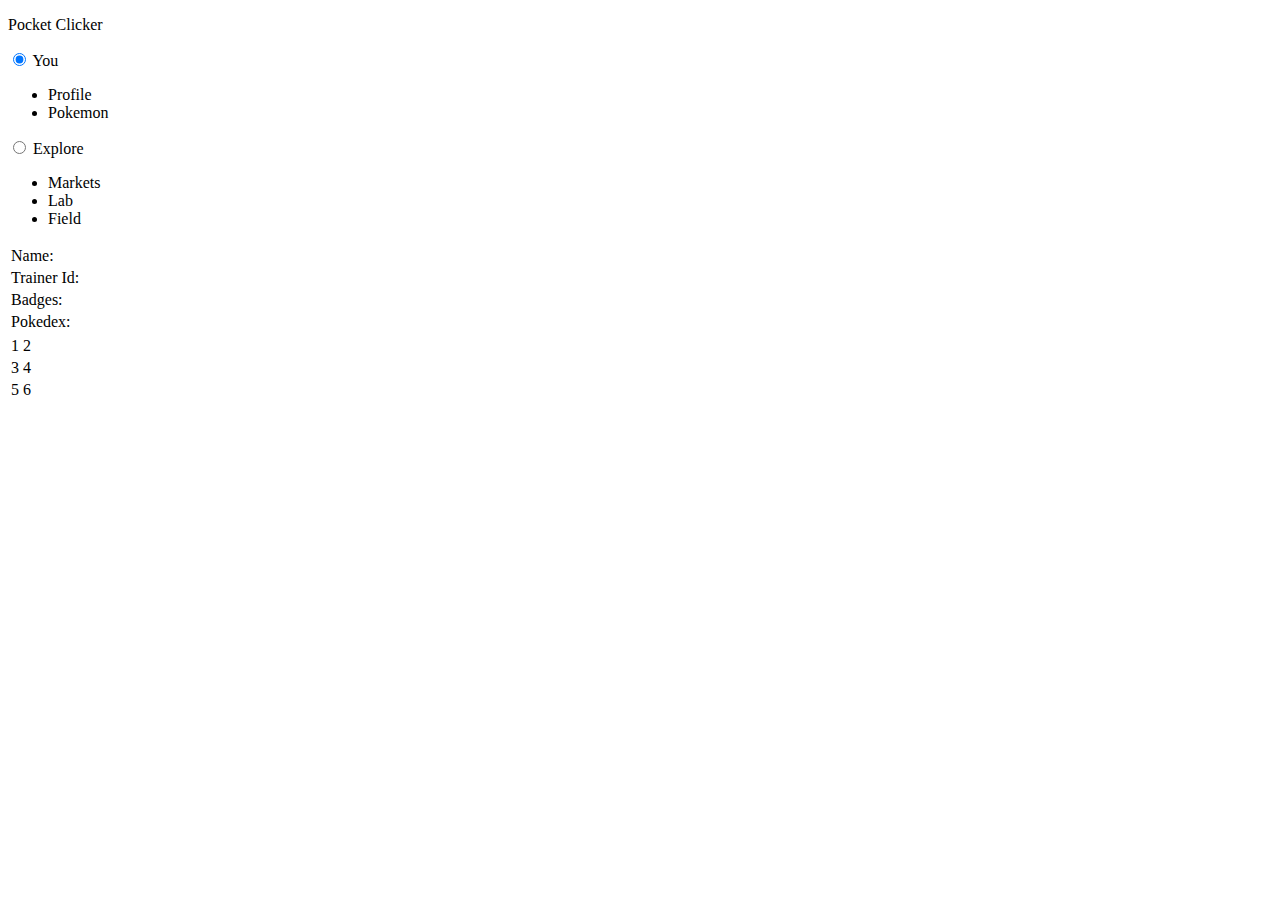
<file: index.html>
<!doctype html>
<html lang="en">
<head>
  <meta charset="utf-8">
  <title>Pocket Clicker</title>
  <link rel="stylesheet" type="text/css" href="D:\Repositories\Pokemon-Eggs\click-and-hatch-the-egg\css\index.css"/>
</head>
<body>
    <div id='div-container'>
        <div id='div-left-nav'>
            <div id='div-logo-header'>
                <!--A logo can go here too-->
                <p>Pocket Clicker</p>
            </div>
            <div class='div-accordion'>
                <section>
                    <input type='radio' name='accordion-1' id='section-1' checked/>
                    <label for='section-1'>
                        <span>You</span>
                    </label>
                    <ul>
                        <li>Profile</li>
                        <li>Pokemon</li>
                    </ul>
                </section>
                <section>
                    <input type='radio' name='accordion-1' id='section-2' value='toggle'/>
                    <label for='section-2'>
                        <span>Explore</span>
                    </label>
                    <ul>
                        <li>Markets</li>
                        <li>Lab</li>
                        <li>Field</li>
                    </ul>
                </section>
            </div>
        </div>
        <div class='content-body'>
            <div class='div-profile-summary'>
                <table>
                    <tr>
                        <td>Name: </td>
                        <td id='td-trainer-name'></td>
                    </tr>
                    <tr>
                        <td>Trainer Id:</td>
                        <td id='td-trainer-id'></td>
                    </tr>
                    <tr>
                        <td>Badges: </td>
                    </tr>
                    <tr>
                        <td>Pokedex: </td>
                    </tr>
                </table>
                <table id='table-current-party'>
                    <tr>
                        <td>1</td>
                        <td>2</td>
                    </tr>
                    <tr>
                        <td>3</td>
                        <td>4</td>
                    </tr>
                    <tr>
                        <td>5</td>
                        <td>6</td>
                    </tr>
                </table>
            </div>
        </div>
    </div>
</body>
<script src="D:\Repositories\Pokemon-Eggs\click-and-hatch-the-egg\js\index.js"></script>
</html>
</file>
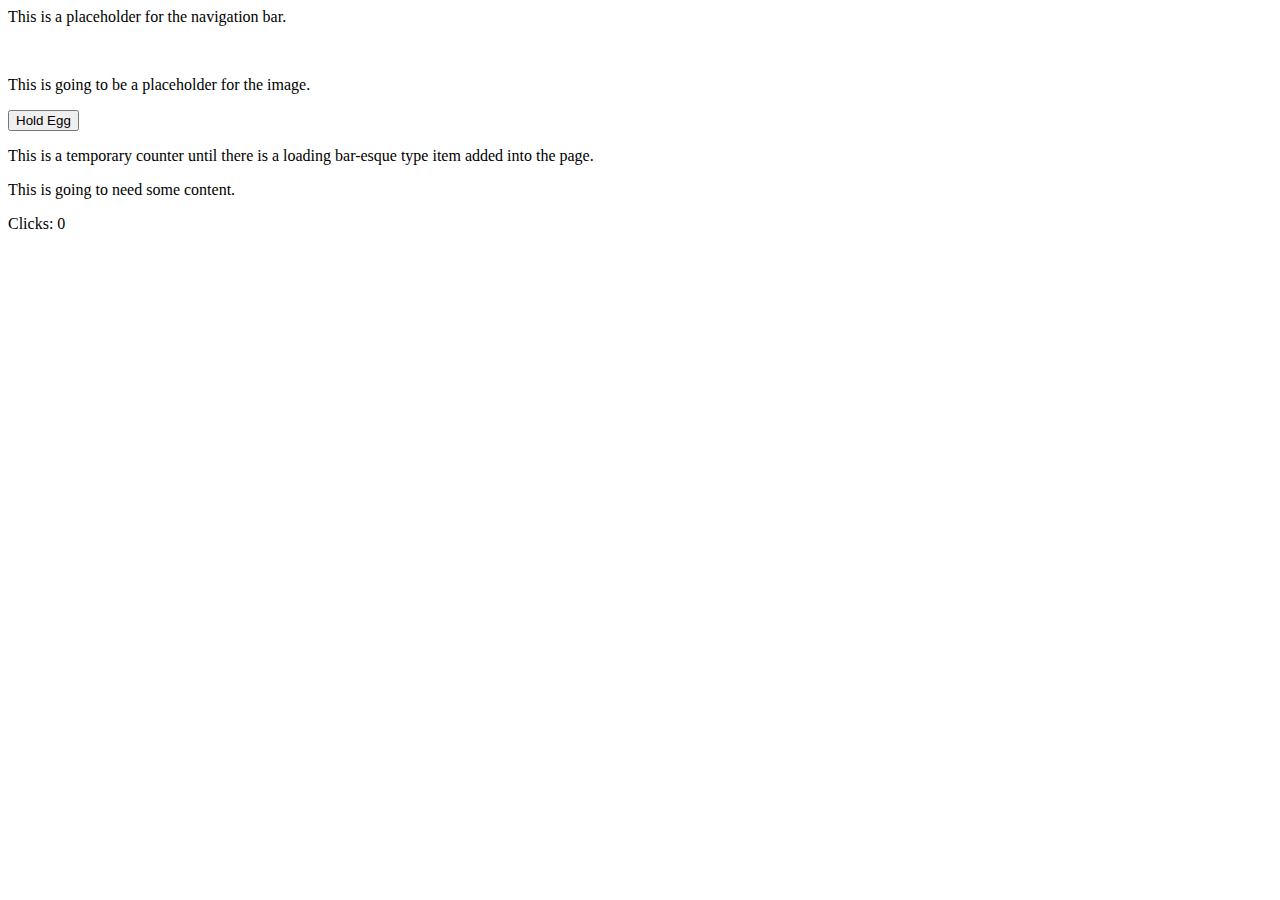
<file: egg-summary.html>
<!doctype html>
<html lang="en">
<head>
  <meta charset="utf-8">
  <title>Pocket Clicker</title>
  <link rel="stylesheet" type="text/css" href="D:\Repositories\Pokemon-Eggs\click-and-hatch-the-egg\css\egg-summary.css"/>
</head>
<body>
    <div id='div-container'>
      <div>This is a placeholder for the navigation bar.</div>
      <div id='div-summary'>
        <p id='pokemon-name'>
        </br>
        <p>This is going to be a placeholder for the image.</p>
        <button type="button" onClick="holdEgg()">Hold Egg</button>
        <p>This is a temporary counter until there is a loading bar-esque type item added into the page.</p>
        This is going to need some content.
        <p>Clicks: <a id="clicks">0</a></p> <!--This will eventually need something to store the amount of clicks in like a session or something....until there is a temporary database put into place to store something like that?-->
      </div>
    </div>
</body>
<script src='D:\Repositories\Pokemon-Eggs\click-and-hatch-the-egg\js\egg-summary.js'></script>
</html>
</file>
